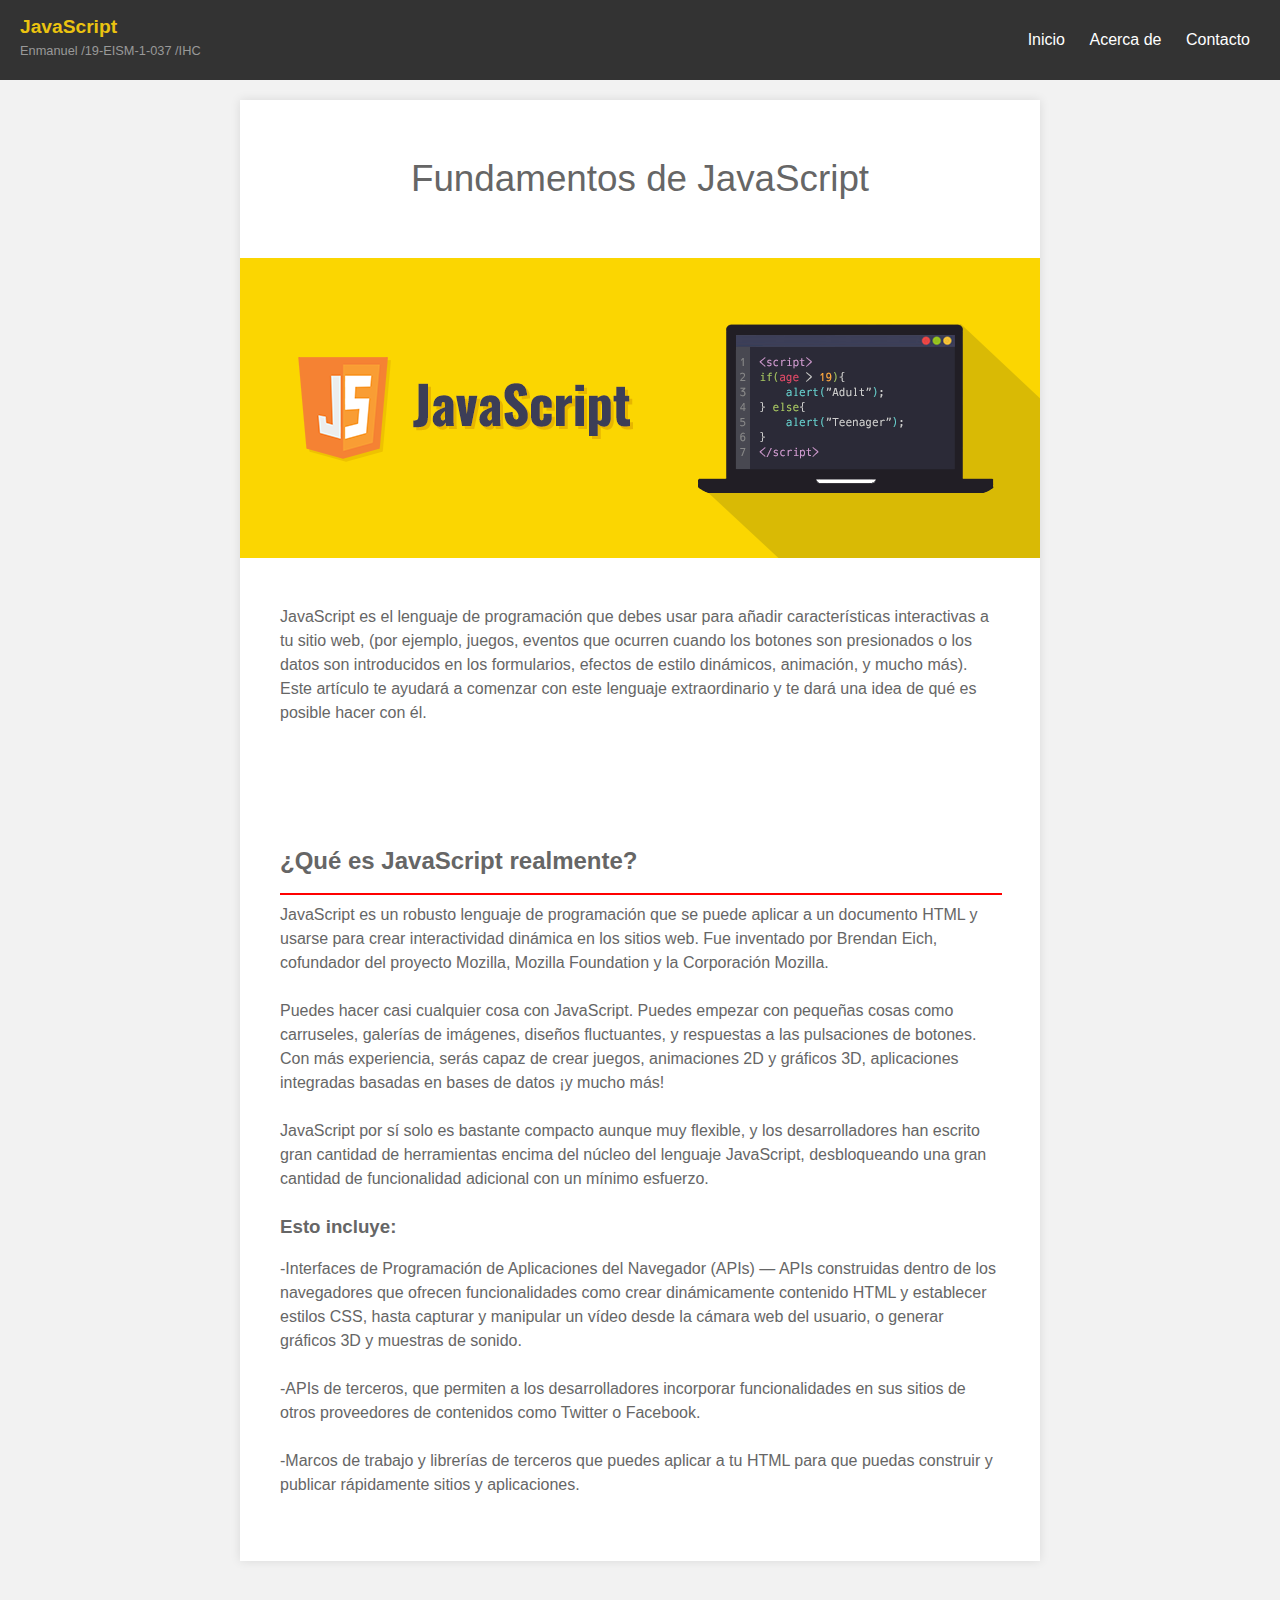
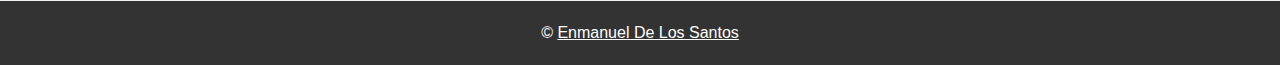
<file: index.html>
<!DOCTYPE html>
<html lang="es">
<head>
	<meta charset="utf-8">
	<link rel="shortcut icon" href="IMG/js-logo.png" type="image/x-icon">
	<title>Enmanuel-DLS</title>

        <link rel="stylesheet" href="style.css">
</head>

<body>
	
	<header id="main-header">
		
		<a id="logo-header" href="#">
			<span class="site-name">JavaScript</span>
			<span class="site-desc">Enmanuel /19-EISM-1-037 /IHC</span>
		</a> 

		<nav>
			<ul>
				<li><a class="active" href="index.html">Inicio</a></li>
				<li><a href="Acercade.html">Acerca de</a></li>
				<li><a href="#">Contacto</a></li>
			</ul>
		</nav>

	</header>

	
	<section id="main-content">
	
		<article>
			<header>
				<h1>Fundamentos de JavaScript</h1>
			</header>
			
			<img src="IMG/js.png">
			
			<div class="content">
				
				<p>JavaScript es el lenguaje de programación que debes usar para añadir características interactivas a tu sitio web, (por ejemplo, juegos, 
					eventos que ocurren cuando los botones son presionados o los datos son introducidos en los formularios, efectos de estilo dinámicos, animación, y mucho más). 
					Este artículo te ayudará a comenzar con este lenguaje extraordinario y te dará una idea de qué es posible hacer con él.</p>
			</div>
			
		</article>

			<article>
			
					<div class="content">
							<h2>¿Qué es JavaScript realmente?</h2>
							<hr style="border: 1px solid red; background-color: blue; width: 100%;">
				<p>JavaScript es un robusto lenguaje de programación que se puede aplicar a un documento HTML y usarse para crear interactividad dinámica en los sitios web. 
					Fue inventado por Brendan Eich, cofundador del proyecto Mozilla, Mozilla Foundation y la Corporación Mozilla.</p>

				<p>Puedes hacer casi cualquier cosa con JavaScript. Puedes empezar con pequeñas cosas como carruseles, galerías de imágenes, diseños fluctuantes, y respuestas a las pulsaciones de botones. 
					Con más experiencia, serás capaz de crear juegos, animaciones 2D y gráficos 3D, aplicaciones integradas basadas en bases de datos ¡y mucho más!</p>
				
				<p>JavaScript por sí solo es bastante compacto aunque muy flexible, y los desarrolladores han escrito gran cantidad de herramientas encima del núcleo del lenguaje JavaScript, 
					desbloqueando una gran cantidad de funcionalidad adicional con un mínimo esfuerzo.</p>

					<h3>Esto incluye:</h3>

				<p>-Interfaces de Programación de Aplicaciones del Navegador (APIs) — APIs construidas dentro de los navegadores que ofrecen funcionalidades como crear dinámicamente contenido HTML y establecer estilos CSS,
					 hasta capturar y manipular un vídeo desde la cámara web del usuario, o generar gráficos 3D y muestras de sonido.</p>

				<p>-APIs de terceros, que permiten a los desarrolladores incorporar funcionalidades en sus sitios de otros proveedores de contenidos como Twitter o Facebook.</p>

				<p>-Marcos de trabajo y librerías de terceros que puedes aplicar a tu HTML para que puedas construir y publicar rápidamente sitios y aplicaciones.</p>
					</div>
			</article>
	
	</section> 

	
	
	<footer id="main-footer">
		<p>&copy;  <a href="#">Enmanuel De Los Santos</a></p>
	</footer> 

	
</body>
</html>
</file>
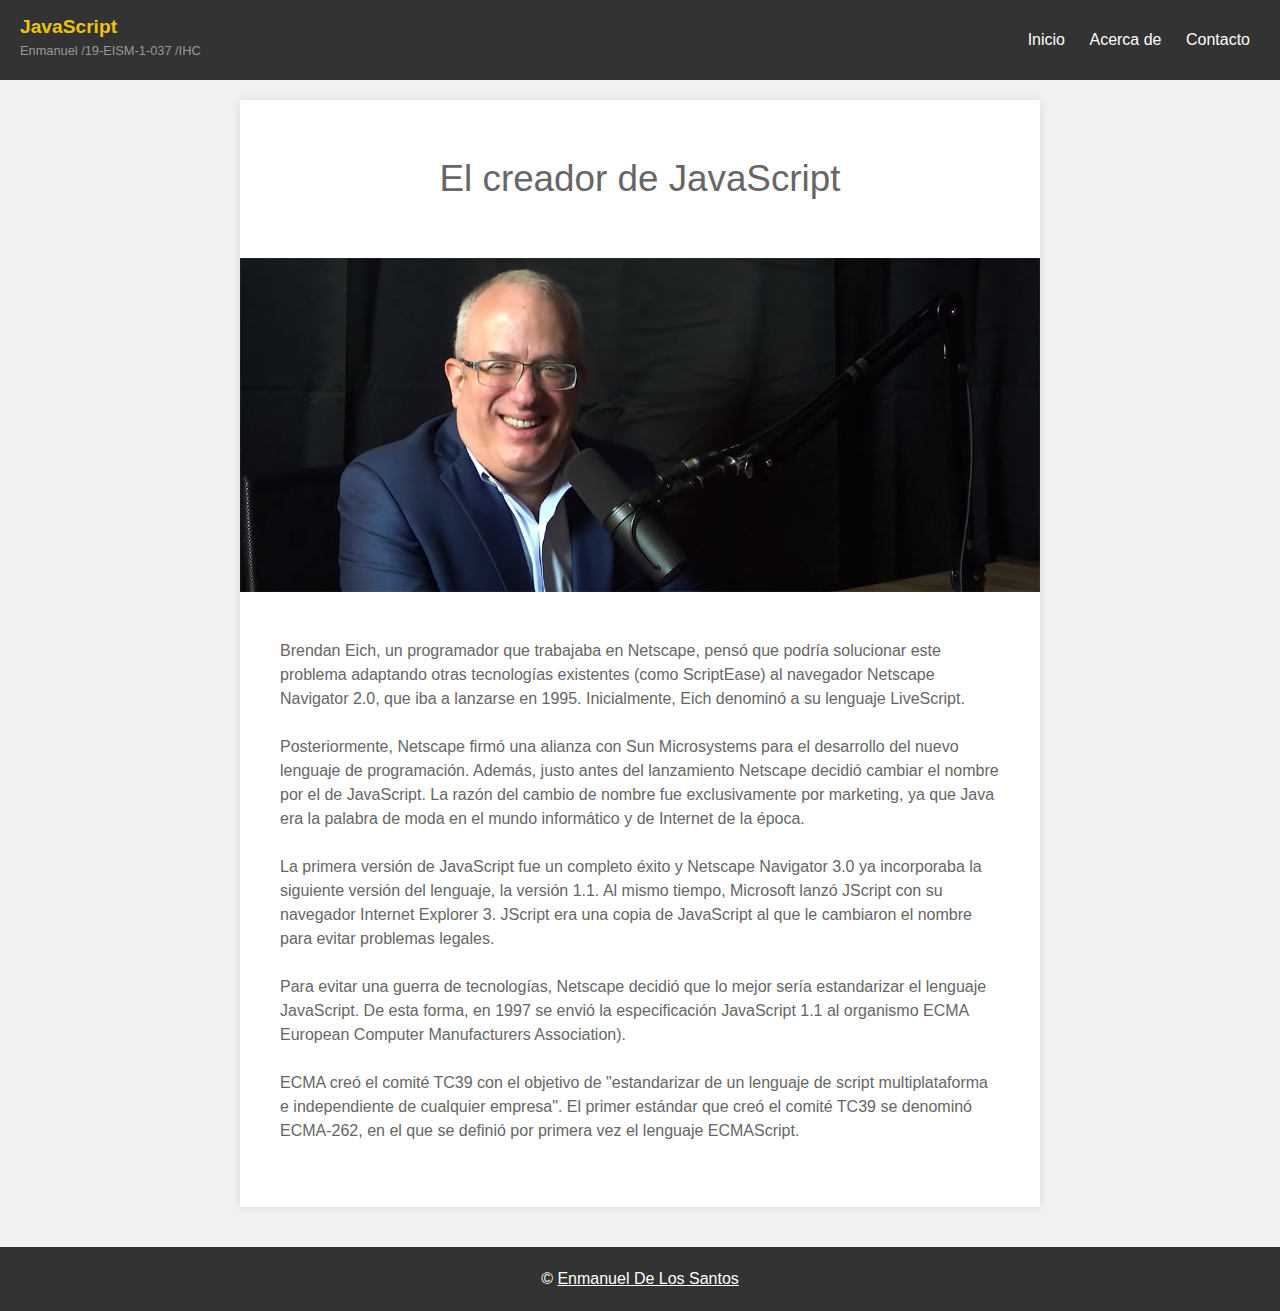
<file: Acercade.html>
<!DOCTYPE html>
<html lang="es">
<head>
	<meta charset="utf-8">
	<link rel="shortcut icon" href="IMG/js-logo.png" type="image/x-icon">
	<title>Enmanuel-DLS</title>

        <link rel="stylesheet" href="style.css">
</head>

<body>
	
	<header id="main-header">
		
		<a id="logo-header" href="#">
			<span class="site-name">JavaScript</span>
			<span class="site-desc">Enmanuel /19-EISM-1-037 /IHC</span>
		</a> 

		<nav>
			<ul>
				<li><a href="index.html">Inicio</a></li>
				<li><a class="active" href="Acercade.html">Acerca de</a></li>
				<li><a href="#">Contacto</a></li>
			</ul>
		</nav>

	</header>

	
	<section id="main-content">
	
		<article>
			<header>
				<h1>El creador de JavaScript</h1>
			</header>
			
			<img class="m2" src="IMG/creador.jpg">
			
			<div class="content">
				<p>Brendan Eich, un programador que trabajaba en Netscape, pensó que podría solucionar este problema adaptando otras tecnologías existentes (como ScriptEase) al navegador Netscape Navigator 2.0, que iba a lanzarse en 1995. Inicialmente, Eich denominó a su lenguaje LiveScript.</p>
				
				<p>Posteriormente, Netscape firmó una alianza con Sun Microsystems para el desarrollo del nuevo lenguaje de programación. Además, justo antes del lanzamiento Netscape decidió cambiar el nombre por el de JavaScript. La razón del cambio de nombre fue exclusivamente por marketing, ya que Java era la palabra de moda en el mundo informático y de Internet de la época.</p>
				
				<p>La primera versión de JavaScript fue un completo éxito y Netscape Navigator 3.0 ya incorporaba la siguiente versión del lenguaje, la versión 1.1. Al mismo tiempo, Microsoft lanzó JScript con su navegador Internet Explorer 3. JScript era una copia de JavaScript al que le cambiaron el nombre para evitar problemas legales.</p>

				<P>Para evitar una guerra de tecnologías, Netscape decidió que lo mejor sería estandarizar el lenguaje JavaScript. De esta forma, en 1997 se envió la especificación JavaScript 1.1 al organismo ECMA European Computer Manufacturers Association).</P>
			
				<p>ECMA creó el comité TC39 con el objetivo de "estandarizar de un lenguaje de script multiplataforma e independiente de cualquier empresa". El primer estándar que creó el comité TC39 se denominó ECMA-262, en el que se definió por primera vez el lenguaje ECMAScript.</p>
			</div>
			
		</article> 
	
	</section> 

	
	
	<footer id="main-footer">
		<p>&copy;  <a href="#">Enmanuel De Los Santos</a></p>
	</footer> 

	
</body>
</html>
</file>
<file: style.css>
body {
	margin: 0;
	padding: 0;
	font-family: Helvetica, Arial, sans-serif;
	color: #666;
	background: #f2f2f2; 
	font-size: 1em;
	line-height: 1.5em;

	padding-top: 80px;
}

h1 {
	font-size: 2.3em;
	line-height: 1.3em;
	margin: 15px 0;
	text-align: center;
	font-weight: 300;
}

p {
	margin: 0 0 1.5em 0;
}

img {
	max-width: 100%;
	height: auto;
	
}

.m2 {
	max-width: 100%;
	height: auto;
	

}



#main-header {
	background: #333;
	color: white;
	height: 80px;
}	
	#main-header a {
		color: white;
	}


#logo-header {
	float: left;
	padding: 15px 0 0 20px;
	text-decoration: none;
}
	#logo-header:hover {
		color: #ebc310;
	}
	
	#logo-header .site-name {
		display: block;
		font-weight: 700;
		font-size: 1.2em;
	}
	
	#logo-header .site-desc {
		display: block;
		font-weight: 300;
		font-size: 0.8em;
		color: #999;
	}
	


nav {
	float: right;
}
	nav ul {
		margin: 0;
		padding: 0;
		list-style: none;
		padding-right: 20px;
	}
	
		nav ul li {
			display: inline-block;
			line-height: 80px;
		}
			
			nav ul li a {
				display: block;
				padding: 0 10px;
				text-decoration: none;
			}
			
				nav ul li a:hover {
					background: #ebc310;
				}

                #main-content {
                    background: white;
                    width: 90%;
                    max-width: 800px;
                    margin: 20px auto;
                    box-shadow: 0 0 10px rgba(0,0,0,.1);
                }
                
                    #main-content header,
                    #main-content .content {
                        padding: 40px;
                    }

                    #main-footer {
                        background: #333;
                        color: white;
                        text-align: center;
                        padding: 20px;
                        margin-top: 40px;
                    }
                        #main-footer p {
                            margin: 0;
                        }
                        
                        #main-footer a {
                            color: white;
                        }

                        #main-header {
                            background: #333;
                            color: white;
                            height: 80px;
                            
                            width: 100%; 
                            left: 0; 
                            top: 0; 
                            position: fixed; 
                        }
</file>
